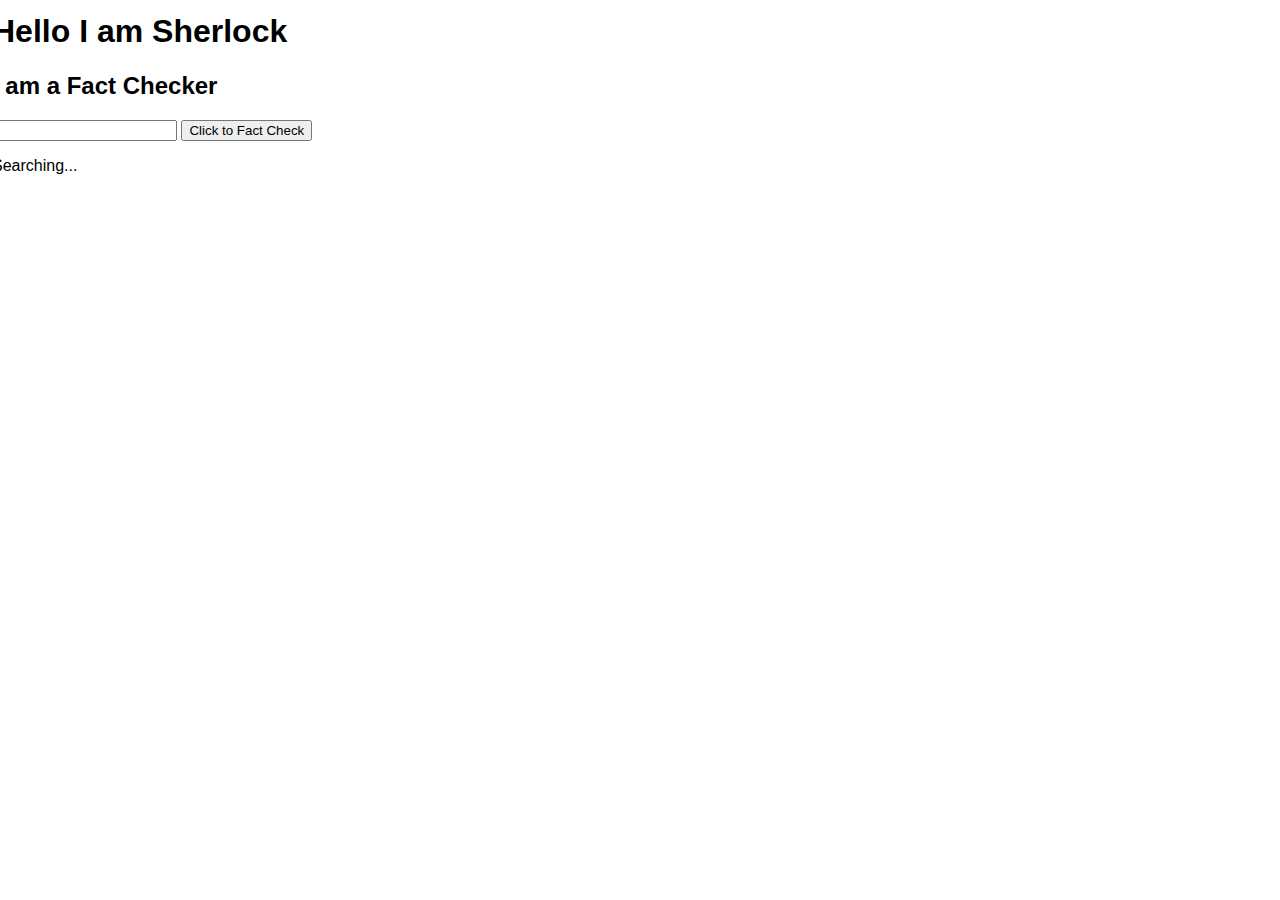
<file: index.html>
<!DOCTYPE html>
<html lang="en">
<head>
    <meta charset="UTF-8">
    <meta name="viewport" content="width=device-width, initial-scale=1.0">
    <title>Sherlock</title>
    <script src="script.js" defer></script>
    <link rel="stylesheet" href="style.css">

</head>
<body>

    <h1> Hello I am Sherlock</h1>
    <h2>I am a Fact Checker</h2>

    <form>
        <input type="text" id="fact_input">
        <button>Click to Fact Check</button>
    </form>
    
    <p>Searching...</p>
    <br><br>
    <div id="results"></div>

    
</body>
</html>
</file>
<file: style.css>
html { 
    background: url("https://s3-us-west-2.amazonaws.com/flx-editorial-wordpress/wp-content/uploads/2019/07/13224158/RT_300EssentialMovies_600x314.jpg") no-repeat center center fixed; 
    -webkit-background-size: cover;
    -moz-background-size: cover;
    -o-background-size: cover;
    background-size: cover;
    
  }
@font-face {
    font-family: disney;
    src: url(Fonts/Walter.ttf);
 }
 @font-face {
    font-family: marvel;
    src: url(Fonts/Marvel-BoldItalic.ttf);
 }
 @font-face {
    font-family: starwars;
    src: url(Fonts/Starjedi.ttf);
 }
 @font-face {
    font-family: netflix;
    src: url(Fonts/bebas-neue.ttf);
 }

body {
    font-family: Helvetica;
    margin: -8px;
    
}
.Mega_div {
    
   
    height: 550px;
    width: 1000px;
    margin: auto;
    padding-left: 75px;

}
#background_pic img {
    height: 100px;
    width: 234px;

}
#Title {
    text-align: center;
    display: flex;
    background-color: aqua;
    justify-content: center;
    align-items: center;
    height: 100px;
    width: 703px;
    margin: auto;
    color: white;
    font-family: 'Segoe Script';
    font-size: X-large;
    text-decoration: underline;
    
}

.Disney_pic img {
    height: 100px;
    width: 234px;
    
}
.Marvel_pic img {
    height: 100px;
    width: 234px;
}
.Star_wars_pic img {
    height: 100px;
    width: 234px;
}
.Universal_pic img {
    height: 100px;
    width: 234px;
}
.Fox_pic img {
    height: 100px;
    width: 234px;
}
.Netflix_pic img {
    height: 100px;
    width: 234px;
}

  .first_container {
    display: flex;
    justify-content: center;
  }
  .second_container {
    display: flex;
    justify-content: center;
    margin-top: -5px;
    margin-bottom: 20px;
  }
  #pic_div1 img {
      height:200px;
      width:150px;
  }
  #pic_div2 img {
    height:200px;
    width:150px;
}
#pic_div3 img {
    height:200px;
    width:150px;
}
#pic_div4 img {
    height:200px;
    width:150px;
}
.onward_incredibles {
    display: flex;
    justify-content: space-evenly;
    margin-bottom: 0px;
    background-color: #6876ed;
    opacity: 90%;
    
    
}
.moana_frozen {
    display: flex;
    justify-content: space-evenly;
    margin-bottom: 0px;  
    background-color: #6876ed;
    opacity: 90%;
    
    
}
.color_change {
    color: white;
}
#name_div1 {
    background-color: black;
    opacity:70%;
    
    height:30px;
}
#info_div1 {
    background-color: black;
    opacity:70%;
    
    height:90px;
    margin-top: -20px;
}
#name_div2 {
    background-color: black;
    opacity:70%;
    
    height:30px;
}
#info_div2 {
    background-color: black;
    opacity:70%;
    
    height:90px;
    margin-top: -20px;
}
#name_div3 {
    background-color: black;
    opacity:70%;
    
    height:30px;
}
#info_div3 {
    background-color: black;
    opacity:70%;
    
    height:90px;
    margin-top: -20px;
}
#name_div4 {
    background-color: black;
    opacity:70%;
    
    
    height:30px;
}
#info_div4 {
    background-color: black;
    opacity:70%;
    
    height:90px;
    margin-top: -20px;
}

/* hr {
    margin: 0;
} */

p {
    font-family: Arial;
}

#social_icons {
    display: flex;
    justify-content: center;
    

}


#navbar {
    margin-bottom: 20px;
}
.movietime_container {
    background-color: black;
    width: 900px;
    height: 400px;
    margin: auto;
    opacity: 90%;
    border: yellow solid;
}
#selection {
    color: white;
    text-align: center;
    background-color: yellow;
    opacity: 80%;
    font-family: 'Segoe UI';
    width: 500px;
    margin: auto;
}
#selection_explanation {
    color: white;
    text-align: center;
    font-family: 'Segoe UI';
    font-weight: bold;
    opacity: 80%;
}
</file>
